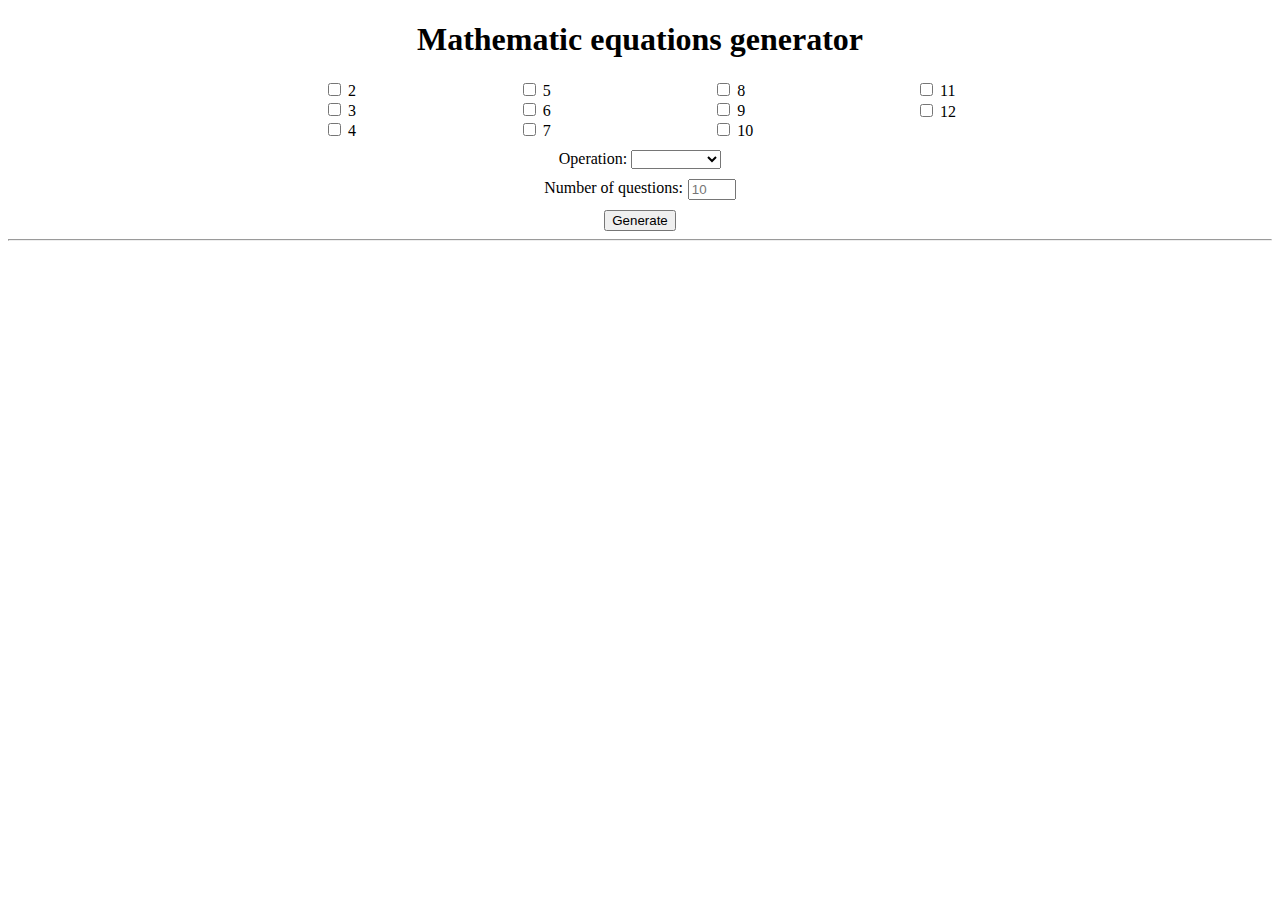
<file: old-index.html>
<!DOCTYPE html>
<html lang="en">

<head>
  <meta charset="utf-8">
  <meta name="viewport" content="width=device-width, initial-scale=1">
  <title>Mathematic equations generator</title>
  <link rel="stylesheet" href="style.css">
</head>

<body>
    <div style="text-align: center;">
        <h1>Mathematic equations generator</h1>
    </div>
  

<div class="checkboxDiv">
    <div class="nrLineDiv">
        <label>
            <input type="checkbox" name="check2" data-value="2"> 2
        </label>
        <label>
            <input type="checkbox" name="check3" data-value="3"> 3
        </label>
        <label>
            <input type="checkbox" name="check4" data-value="4"> 4
        </label>
    </div>
    <div class="nrLineDiv">
        <label>
            <input type="checkbox" name="check5" data-value="5"> 5
        </label>
        <label>
            <input type="checkbox" name="check6" data-value="6"> 6
        </label>
        <label>
            <input type="checkbox" name="check7" data-value="7"> 7
        </label>
    </div>
    <div class="nrLineDiv">
        <label>
            <input type="checkbox" name="check8" data-value="8"> 8
        </label>
        <label>
            <input type="checkbox" name="check9" data-value="9"> 9
        </label>
        <label>
            <input type="checkbox" name="check10" data-value="10"> 10
        </label>
    </div>
    <div class="nrLineDiv">
        <label>
            <input type="checkbox" name="check11" data-value="11"> 11
        </label>
        <label>
            <input type="checkbox" name="check12" data-value="12"> 12
        </label>        
        <label>
            <span style="width: 32px; display: inline-block;"></span>
        </label>        
    </div>
</div>

<div class="centerDiv actionDiv">
    <label>
        Operation:
        <select id="operationSel">
            <option value=""></option>     
            <option value="+">Addition</option> 
            <option value="-">Subtraction</option> 
            <option value="x">Multiply</option>            
            <option value="&div;">Division </option>            
        </select>
    </label>
</div>

<div class="centerDiv">
    <label>Number of questions:</label>
    <input type="number" id="quantity" class="numberInput" required min="10" max="40" placeholder="10">
</div>

<div class="generateBtn">
    <button type="button" name="generate" onclick="generateTable()">
        Generate
    </button>
</div>


<hr/>

<div id="content">
    <div id="table"></div>
</div>

<script src="https://cdnjs.cloudflare.com/ajax/libs/jquery/3.7.1/jquery.min.js" integrity="sha512-v2CJ7UaYy4JwqLDIrZUI/4hqeoQieOmAZNXBeQyjo21dadnwR+8ZaIJVT8EE2iyI61OV8e6M8PP2/4hpQINQ/g==" crossorigin="anonymous" referrerpolicy="no-referrer"></script>
  <script src="scripts.js"></script>
</body>

</html>
</file>
<file: style.css>
.checkboxDiv {
  display: flex;
  justify-content: space-between;
  width: 50%;
  padding-left: 25%;
}

.centerDiv {
  display: flex;
  justify-content: center;
  margin-top: 10px;
}

.numberInput {
  width: 40px;
  margin-left: 5px;
}

.generateBtn {
  display: flex;
  justify-content: center;
  margin: 10px 0 0;
}

.equationDiv {
  width: 200px;
  border-bottom: 1px solid black;
}

#content {
  display: flex;
  justify-content: center;
}

.nrLineDiv {
  display: flex;
  justify-content: space-around;
  flex-direction: column;
}

.eqSpan {
  width: 70px;
  display: inline-block;
}

#table {
  display: grid;
  grid-template-columns: repeat(3, 1fr);
}

#table div {
  margin-right: 30px;
  margin-top: 10px;
}
</file>
